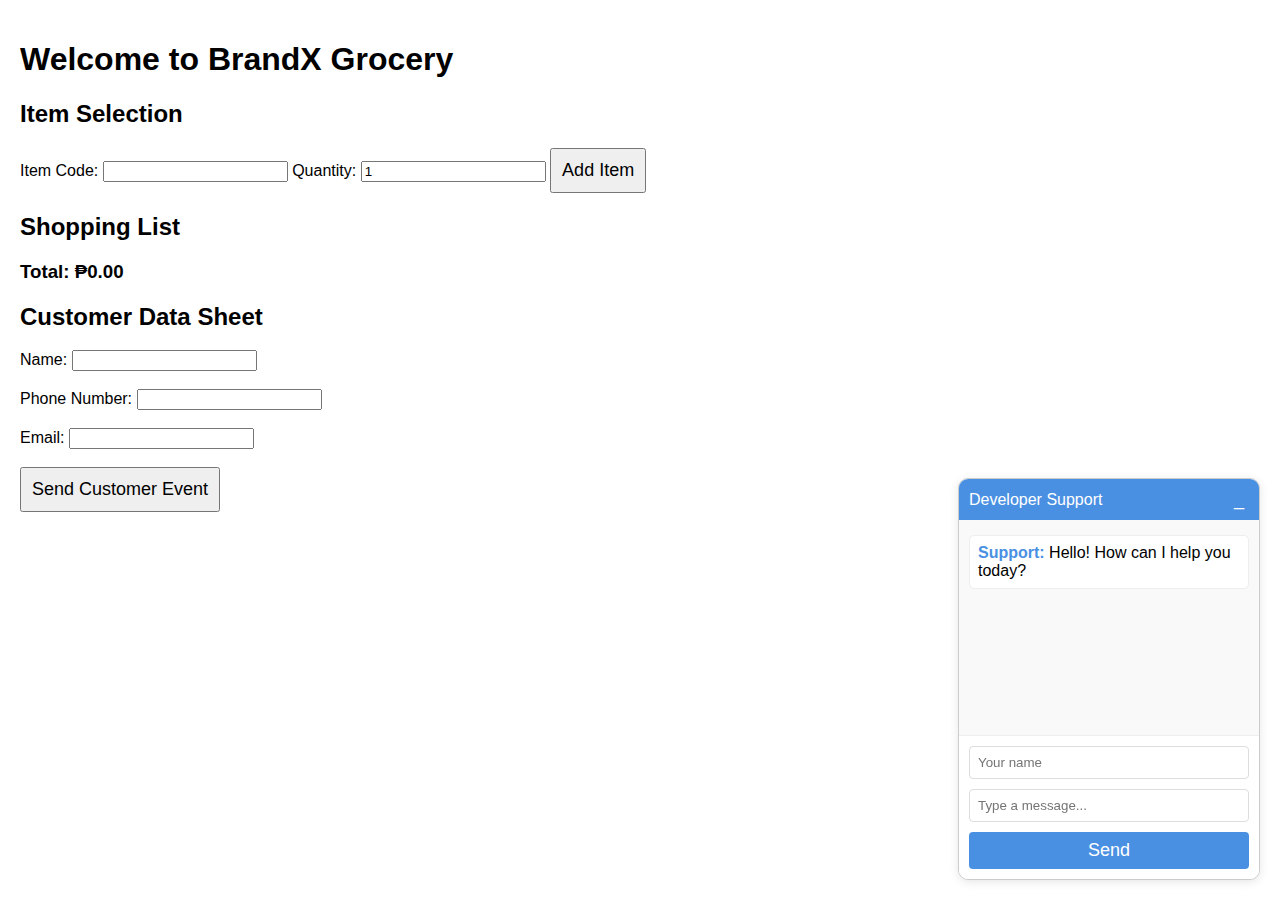
<file: index.html>
<!DOCTYPE html>
<html lang="en">
<head>
    <meta charset="UTF-8">
    <meta name="viewport" content="width=device-width, initial-scale=1.0">
    <title>Item Selection and Total Calculator</title>
    <style>
        body {
            margin: 0;
            padding: 20px;
            font-family: Arial, sans-serif;
        }

        #gameContainer {
            display: flex;
            flex-direction: column;
            align-items: center;
        }

        canvas {
            border: 1px solid black;
        }

        #directionButtons {
            display: grid;
            grid-template-columns: repeat(3, 1fr);
            gap: 5px;
            margin-top: 10px;
        }

        button {
            padding: 10px;
            font-size: 18px;
            cursor: pointer;
        }

        #upButton {
            grid-column: 2;
        }
        #leftButton {
            grid-column: 1;
        }
        #downButton {
            grid-column: 2;
        }
        #rightButton {
            grid-column: 3;
        }

        /* Chat Bubble Styles */
        .chat-bubble {
            position: fixed;
            bottom: 20px;
            right: 20px;
            width: 300px;
            height: 400px;
            background: white;
            border: 1px solid #ccc;
            border-radius: 10px;
            display: flex;
            flex-direction: column;
            overflow: hidden;
            box-shadow: 0 2px 10px rgba(0, 0, 0, 0.1);
            z-index: 1000;
        }

        .chat-bubble.minimized {
            height: 40px;
            overflow: hidden;
        }

        .chat-header {
            background: #4a90e2;
            color: white;
            padding: 10px;
            display: flex;
            justify-content: space-between;
            align-items: center;
            cursor: pointer;
        }

        .minimize-btn {
            background: none;
            border: none;
            color: white;
            cursor: pointer;
            font-size: 18px;
            padding: 0 5px;
        }

        .chat-messages {
            flex-grow: 1;
            padding: 10px;
            overflow-y: auto;
            background: #f9f9f9;
        }

        .chat-message {
            margin: 5px 0;
            padding: 8px;
            border-radius: 5px;
            background: white;
            border: 1px solid #eee;
        }

        .chat-message .user-name {
            font-weight: bold;
            color: #4a90e2;
        }

        .chat-input {
            padding: 10px;
            border-top: 1px solid #eee;
            background: white;
            display: flex;
            flex-direction: column;
            gap: 5px;
        }

        .chat-input input {
            padding: 8px;
            border: 1px solid #ddd;
            border-radius: 4px;
            margin-bottom: 5px;
        }

        .chat-input button {
            padding: 8px;
            background: #4a90e2;
            color: white;
            border: none;
            border-radius: 4px;
            cursor: pointer;
        }

        .chat-input button:hover {
            background: #357abd;
        }

        @media (max-width: 768px) {
            .chat-bubble {
                width: 100%;
                height: 50vh;
                bottom: 0;
                right: 0;
                border-radius: 10px 10px 0 0;
            }
        }
    </style>
    <script>
        const products = {
            "1001": { name: "Item 1", price: 500.00 },
            "1002": { name: "Item 2", price: 1000.00 },
            "1003": { name: "Item 3", price: 1500.00 },
            "1004": { name: "Item 4", price: 2000.00 }
        };

        let total = 0;

        function addItem() {
            const code = document.getElementById('item-code').value;
            const quantity = parseInt(document.getElementById('quantity').value) || 1;

            if (products[code]) {
                const item = products[code];
                const cost = item.price * quantity;
                total += cost;

                const listItem = document.createElement('li');
                listItem.textContent = `${item.name} x${quantity} - ₱${cost.toFixed(2)}`;
                document.getElementById('item-list').appendChild(listItem);

                document.getElementById('total').textContent = `Total: ₱${total.toFixed(2)}`;
            } else {
                alert("Invalid item code.");
            }
        }
        function sendPixelEvent() {
            if (typeof fbq !== "function") {
                console.error("Meta Pixel (fbq) is not defined. Make sure the script is loaded.");
                alert("Meta Pixel is not loaded. Please refresh the page.");
                return;
            }

            const name = document.getElementById('customer-name').value;
            const phone = document.getElementById('customer-phone').value;
            const email = document.getElementById('customer-email').value;

            if (!name || !phone || !email) {
                alert("Please fill out all fields.");
                return;
            }

            const eventData = {
                event: "CustomerRegistration",
                name: name,
                phone: phone,
                email: email
            };

            fbq('trackCustom', 'CustomerEvent', eventData);
            alert('Customer data sent to Facebook Pixel!');
        }
        document.addEventListener('DOMContentLoaded', () => {
            const chatBubble = document.getElementById('chatBubble');
            const chatMessages = document.getElementById('chatMessages');
            const userNameInput = document.getElementById('userNameInput');
            const messageInput = document.getElementById('messageInput');
            const sendButton = document.getElementById('sendMessage');
            const minimizeButton = document.getElementById('minimizeChat');

            minimizeButton.addEventListener('click', () => {
                chatBubble.classList.toggle('minimized');
                minimizeButton.textContent = chatBubble.classList.contains('minimized') ? '+' : '_';
            });

            function sendMessage() {
                const message = messageInput.value.trim();
                const userName = userNameInput.value.trim() || 'You';

                if (message) {
                    const messageDiv = document.createElement('div');
                    messageDiv.className = 'chat-message';
                    messageDiv.innerHTML = `
                        <span class="user-name">${userName}:</span>
                        <span class="message">${message}</span>
                    `;
                    chatMessages.appendChild(messageDiv);
                    messageInput.value = '';
                    chatMessages.scrollTop = chatMessages.scrollHeight;

                    setTimeout(() => {
                        const responseDiv = document.createElement('div');
                        responseDiv.className = 'chat-message';
                        responseDiv.innerHTML = `
                            <span class="user-name">Support:</span>
                            <span class="message">Thanks for your message! This is a demo response.</span>
                        `;
                        chatMessages.appendChild(responseDiv);
                        chatMessages.scrollTop = chatMessages.scrollHeight;
                    }, 1000);
                }
            }

            sendButton.addEventListener('click', sendMessage);
            messageInput.addEventListener('keypress', (e) => {
                if (e.key === 'Enter') sendMessage();
            });
        });
    </script>
    <!-- Meta Pixel Code -->
    <script>
    !function(f,b,e,v,n,t,s)
    {if(f.fbq)return;n=f.fbq=function(){n.callMethod?
    n.callMethod.apply(n,arguments):n.queue.push(arguments)};
    if(!f._fbq)f._fbq=n;n.push=n;n.loaded=!0;n.version='2.0';
    n.queue=[];t=b.createElement(e);t.async=!0;
    t.src=v;s=b.getElementsByTagName(e)[0];
    s.parentNode.insertBefore(t,s)}(window, document,'script',
    'https://connect.facebook.net/en_US/fbevents.js');
    fbq('init', '625653913601966');
    fbq('track', 'PageView');
    </script>
    <noscript><img height="1" width="1" style="display:none"
    src="https://www.facebook.com/tr?id=625653913601966&ev=PageView&noscript=1"
    /></noscript>
    <!-- End Meta Pixel Code -->

    <!-- Signals Gateway Pixel Code -->
    <script>
    !function(a,h,e,v,n,t,s)
      {if(a.cbq)return;n=a.cbq=function(){n.callMethod?
      n.callMethod.apply(n,arguments):n.queue.push(arguments)};
      if(!a._cbq)a._cbq=n;n.push=n;n.loaded=!0;n.version='2.0';
      n.queue=[];t=h.createElement(e);t.async=!0;
      t.src=v;s=h.getElementsByTagName(e)[0];
      s.parentNode.insertBefore(t,s)}(window, document,'script',
      'https://dn1ktoeflrkj1.cloudfront.net/sdk/5418180047227141104/events.js');
      cbq('setHost', 'https://rpsa767kpp.us-west-2.awsapprunner.com/');
      cbq('init', '3931969760411310');
      cbq('setMetadata', '625653913601966'); // Updated Meta Dataset;
      cbq('set', 'cookieDomain', 'https://ytancodes.github.io/Grocery/OnlineTabu2.html');
      cbq('track', 'PageView');
    </script>
    <!-- End Signals Gateway Pixel Code -->
</head>
<body>
    <h1>Welcome to BrandX Grocery</h1>

    <h2>Item Selection</h2>
    <label for="item-code">Item Code:</label>
    <input type="text" id="item-code">
    <label for="quantity">Quantity:</label>
    <input type="number" id="quantity" value="1" min="1">
    <button onclick="addItem()">Add Item</button>

    <h2>Shopping List</h2>
    <ul id="item-list"></ul>
    <h3 id="total">Total: ₱0.00</h3>

    <h2>Customer Data Sheet</h2>
    <form id="customer-form">
        <label for="customer-name">Name:</label>
        <input type="text" id="customer-name" required><br><br>

        <label for="customer-phone">Phone Number:</label>
        <input type="tel" id="customer-phone" required><br><br>

        <label for="customer-email">Email:</label>
        <input type="email" id="customer-email" required><br><br>

        <button type="button" onclick="sendPixelEvent()">Send Customer Event</button>
    </form>

    <!-- Chat Bubble -->
    <div class="chat-bubble" id="chatBubble">
        <div class="chat-header">
            <span>Developer Support</span>
            <button class="minimize-btn" id="minimizeChat">_</button>
        </div>
        <div class="chat-messages" id="chatMessages">
            <!-- Demo messages -->
            <div class="chat-message">
                <span class="user-name">Support:</span>
                <span class="message">Hello! How can I help you today?</span>
            </div>
        </div>
        <div class="chat-input">
            <input type="text" id="userNameInput" placeholder="Your name" maxlength="30">
            <input type="text" id="messageInput" placeholder="Type a message..." maxlength="500">
            <button id="sendMessage">Send</button>
        </div>
    </div>
</body>
</html>
</file>
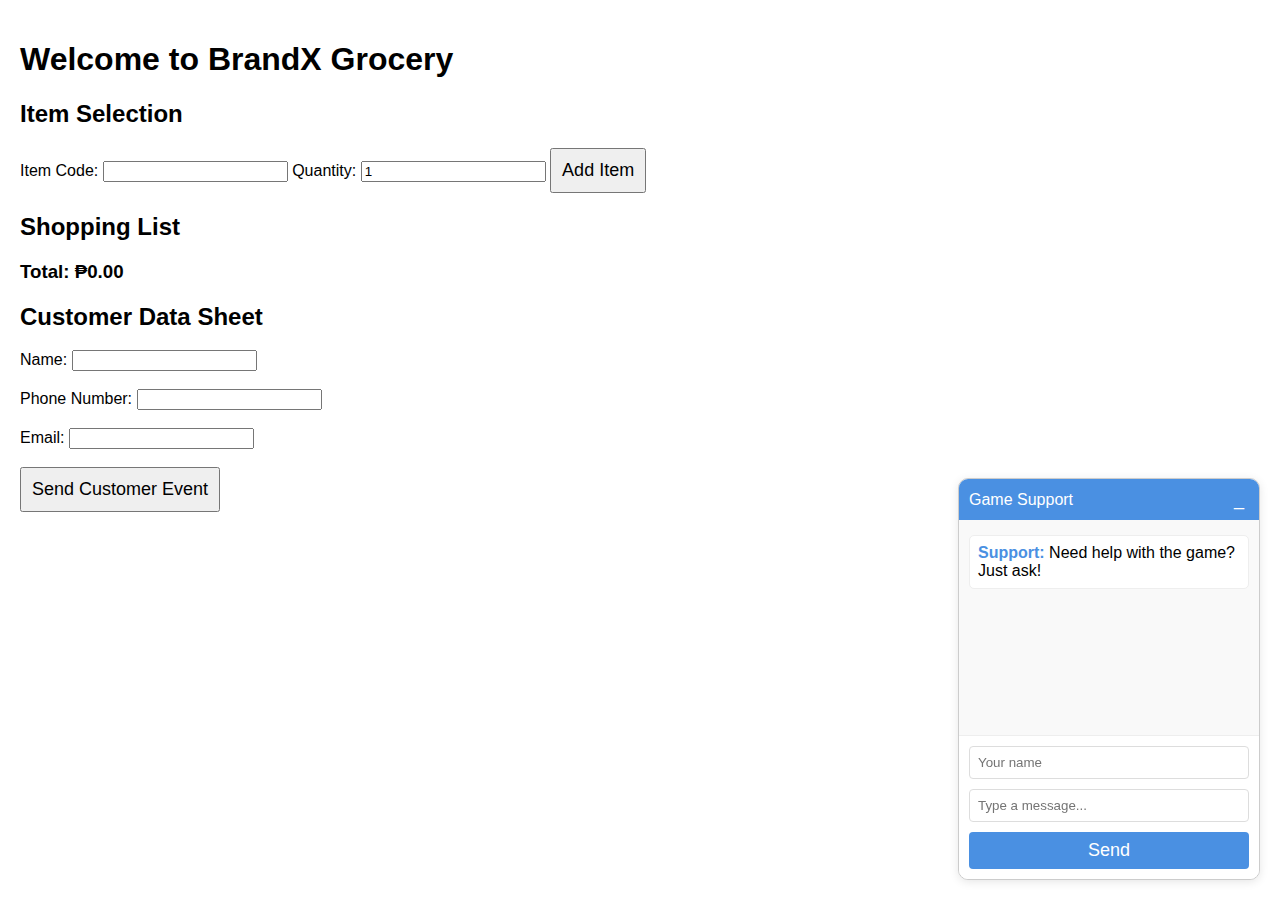
<file: templates/index.html>
<!DOCTYPE html>
<html lang="en">
<head>
    <meta charset="UTF-8">
    <meta name="viewport" content="width=device-width, initial-scale=1.0">
    <title>Item Selection and Total Calculator</title>
    <style>
        body {
            margin: 0;
            padding: 20px;
            font-family: Arial, sans-serif;
        }

        #gameContainer {
            display: flex;
            flex-direction: column;
            align-items: center;
        }

        canvas {
            border: 1px solid black;
        }

        #directionButtons {
            display: grid;
            grid-template-columns: repeat(3, 1fr);
            gap: 5px;
            margin-top: 10px;
        }

        button {
            padding: 10px;
            font-size: 18px;
            cursor: pointer;
        }

        #upButton {
            grid-column: 2;
        }
        #leftButton {
            grid-column: 1;
        }
        #downButton {
            grid-column: 2;
        }
        #rightButton {
            grid-column: 3;
        }

        /* Chat Bubble Styles */
        .chat-bubble {
            position: fixed;
            bottom: 20px;
            right: 20px;
            width: 300px;
            height: 400px;
            background: white;
            border: 1px solid #ccc;
            border-radius: 10px;
            display: flex;
            flex-direction: column;
            overflow: hidden;
            box-shadow: 0 2px 10px rgba(0, 0, 0, 0.1);
            z-index: 1000;
        }

        .chat-bubble.minimized {
            height: 40px;
            overflow: hidden;
        }

        .chat-header {
            background: #4a90e2;
            color: white;
            padding: 10px;
            display: flex;
            justify-content: space-between;
            align-items: center;
            cursor: pointer;
        }

        .minimize-btn {
            background: none;
            border: none;
            color: white;
            cursor: pointer;
            font-size: 18px;
            padding: 0 5px;
        }

        .chat-messages {
            flex-grow: 1;
            padding: 10px;
            overflow-y: auto;
            background: #f9f9f9;
        }

        .chat-message {
            margin: 5px 0;
            padding: 8px;
            border-radius: 5px;
            background: white;
            border: 1px solid #eee;
        }

        .chat-message .user-name {
            font-weight: bold;
            color: #4a90e2;
        }

        .chat-input {
            padding: 10px;
            border-top: 1px solid #eee;
            background: white;
            display: flex;
            flex-direction: column;
            gap: 5px;
        }

        .chat-input input {
            padding: 8px;
            border: 1px solid #ddd;
            border-radius: 4px;
            margin-bottom: 5px;
        }

        .chat-input button {
            padding: 8px;
            background: #4a90e2;
            color: white;
            border: none;
            border-radius: 4px;
            cursor: pointer;
        }

        .chat-input button:hover {
            background: #357abd;
        }

        @media (max-width: 768px) {
            .chat-bubble {
                width: 100%;
                height: 50vh;
                bottom: 0;
                right: 0;
                border-radius: 10px 10px 0 0;
            }
        }
    </style>
    <script>
        const products = {
            "1001": { name: "Item 1", price: 500.00 },
            "1002": { name: "Item 2", price: 1000.00 },
            "1003": { name: "Item 3", price: 1500.00 },
            "1004": { name: "Item 4", price: 2000.00 }
        };

        let total = 0;

        function addItem() {
            const code = document.getElementById('item-code').value;
            const quantity = parseInt(document.getElementById('quantity').value) || 1;

            if (products[code]) {
                const item = products[code];
                const cost = item.price * quantity;
                total += cost;

                const listItem = document.createElement('li');
                listItem.textContent = `${item.name} x${quantity} - ₱${cost.toFixed(2)}`;
                document.getElementById('item-list').appendChild(listItem);

                document.getElementById('total').textContent = `Total: ₱${total.toFixed(2)}`;
            } else {
                alert("Invalid item code.");
            }
        }
        function sendPixelEvent() {
            if (typeof fbq !== "function") {
                console.error("Meta Pixel (fbq) is not defined. Make sure the script is loaded.");
                alert("Meta Pixel is not loaded. Please refresh the page.");
                return;
            }

            const name = document.getElementById('customer-name').value;
            const phone = document.getElementById('customer-phone').value;
            const email = document.getElementById('customer-email').value;

            if (!name || !phone || !email) {
                alert("Please fill out all fields.");
                return;
            }

            const eventData = {
                event: "CustomerRegistration",
                name: name,
                phone: phone,
                email: email
            };

            fbq('trackCustom', 'CustomerEvent', eventData);
            alert('Customer data sent to Facebook Pixel!');
        }
        document.addEventListener('DOMContentLoaded', () => {
            const chatBubble = document.getElementById('chatBubble');
            const chatMessages = document.getElementById('chatMessages');
            const userNameInput = document.getElementById('userNameInput');
            const messageInput = document.getElementById('messageInput');
            const sendButton = document.getElementById('sendMessage');
            const minimizeButton = document.getElementById('minimizeChat');

            minimizeButton.addEventListener('click', () => {
                chatBubble.classList.toggle('minimized');
                minimizeButton.textContent = chatBubble.classList.contains('minimized') ? '+' : '_';
            });

            function sendMessage() {
                const message = messageInput.value.trim();
                const userName = userNameInput.value.trim() || 'You';

                if (message) {
                    const messageDiv = document.createElement('div');
                    messageDiv.className = 'chat-message';
                    messageDiv.innerHTML = `
                        <span class="user-name">${userName}:</span>
                        <span class="message">${message}</span>
                    `;
                    chatMessages.appendChild(messageDiv);
                    messageInput.value = '';
                    chatMessages.scrollTop = chatMessages.scrollHeight;

                    setTimeout(() => {
                        const responseDiv = document.createElement('div');
                        responseDiv.className = 'chat-message';
                        responseDiv.innerHTML = `
                            <span class="user-name">Support:</span>
                            <span class="message">Thanks for your message! This is a demo response.</span>
                        `;
                        chatMessages.appendChild(responseDiv);
                        chatMessages.scrollTop = chatMessages.scrollHeight;
                    }, 1000);
                }
            }

            sendButton.addEventListener('click', sendMessage);
            messageInput.addEventListener('keypress', (e) => {
                if (e.key === 'Enter') sendMessage();
            });
        });
    </script>
    <!-- Meta Pixel Code -->
    <script>
    !function(f,b,e,v,n,t,s)
    {if(f.fbq)return;n=f.fbq=function(){n.callMethod?
    n.callMethod.apply(n,arguments):n.queue.push(arguments)};
    if(!f._fbq)f._fbq=n;n.push=n;n.loaded=!0;n.version='2.0';
    n.queue=[];t=b.createElement(e);t.async=!0;
    t.src=v;s=b.getElementsByTagName(e)[0];
    s.parentNode.insertBefore(t,s)}(window, document,'script',
    'https://connect.facebook.net/en_US/fbevents.js');
    fbq('init', '625653913601966');
    fbq('track', 'PageView');
    </script>
    <noscript><img height="1" width="1" style="display:none"
    src="https://www.facebook.com/tr?id=625653913601966&ev=PageView&noscript=1"
    /></noscript>
    <!-- End Meta Pixel Code -->

    <!-- Signals Gateway Pixel Code -->
    <script>
    !function(a,h,e,v,n,t,s)
      {if(a.cbq)return;n=a.cbq=function(){n.callMethod?
      n.callMethod.apply(n,arguments):n.queue.push(arguments)};
      if(!a._cbq)a._cbq=n;n.push=n;n.loaded=!0;n.version='2.0';
      n.queue=[];t=h.createElement(e);t.async=!0;
      t.src=v;s=h.getElementsByTagName(e)[0];
      s.parentNode.insertBefore(t,s)}(window, document,'script',
      'https://dn1ktoeflrkj1.cloudfront.net/sdk/5418180047227141104/events.js');
      cbq('setHost', 'https://rpsa767kpp.us-west-2.awsapprunner.com/');
      cbq('init', '3931969760411310');
      cbq('setMetadata', '625653913601966'); // Updated Meta Dataset;
      cbq('set', 'cookieDomain', 'https://ytancodes.github.io/Grocery/OnlineTabu2.html');
      cbq('track', 'PageView');
    </script>
    <!-- End Signals Gateway Pixel Code -->
</head>
<body>
    <h1>Welcome to BrandX Grocery</h1>

    <h2>Item Selection</h2>
    <label for="item-code">Item Code:</label>
    <input type="text" id="item-code">
    <label for="quantity">Quantity:</label>
    <input type="number" id="quantity" value="1" min="1">
    <button onclick="addItem()">Add Item</button>

    <h2>Shopping List</h2>
    <ul id="item-list"></ul>
    <h3 id="total">Total: ₱0.00</h3>

    <h2>Customer Data Sheet</h2>
    <form id="customer-form">
        <label for="customer-name">Name:</label>
        <input type="text" id="customer-name" required><br><br>

        <label for="customer-phone">Phone Number:</label>
        <input type="tel" id="customer-phone" required><br><br>

        <label for="customer-email">Email:</label>
        <input type="email" id="customer-email" required><br><br>

        <button type="button" onclick="sendPixelEvent()">Send Customer Event</button>
    </form>

    <!-- Chat Bubble -->
    <div class="chat-bubble" id="chatBubble">
        <div class="chat-header">
            <span>Game Support</span>
            <button class="minimize-btn" id="minimizeChat">_</button>
        </div>
        <div class="chat-messages" id="chatMessages">
            <div class="chat-message">
                <span class="user-name">Support:</span>
                <span class="message">Need help with the game? Just ask!</span>
            </div>
        </div>
        <div class="chat-input">
            <input type="text" id="userNameInput" placeholder="Your name" maxlength="30">
            <input type="text" id="messageInput" placeholder="Type a message..." maxlength="500">
            <button id="sendMessage">Send</button>
        </div>
    </div>
</body>
</html>
</file>
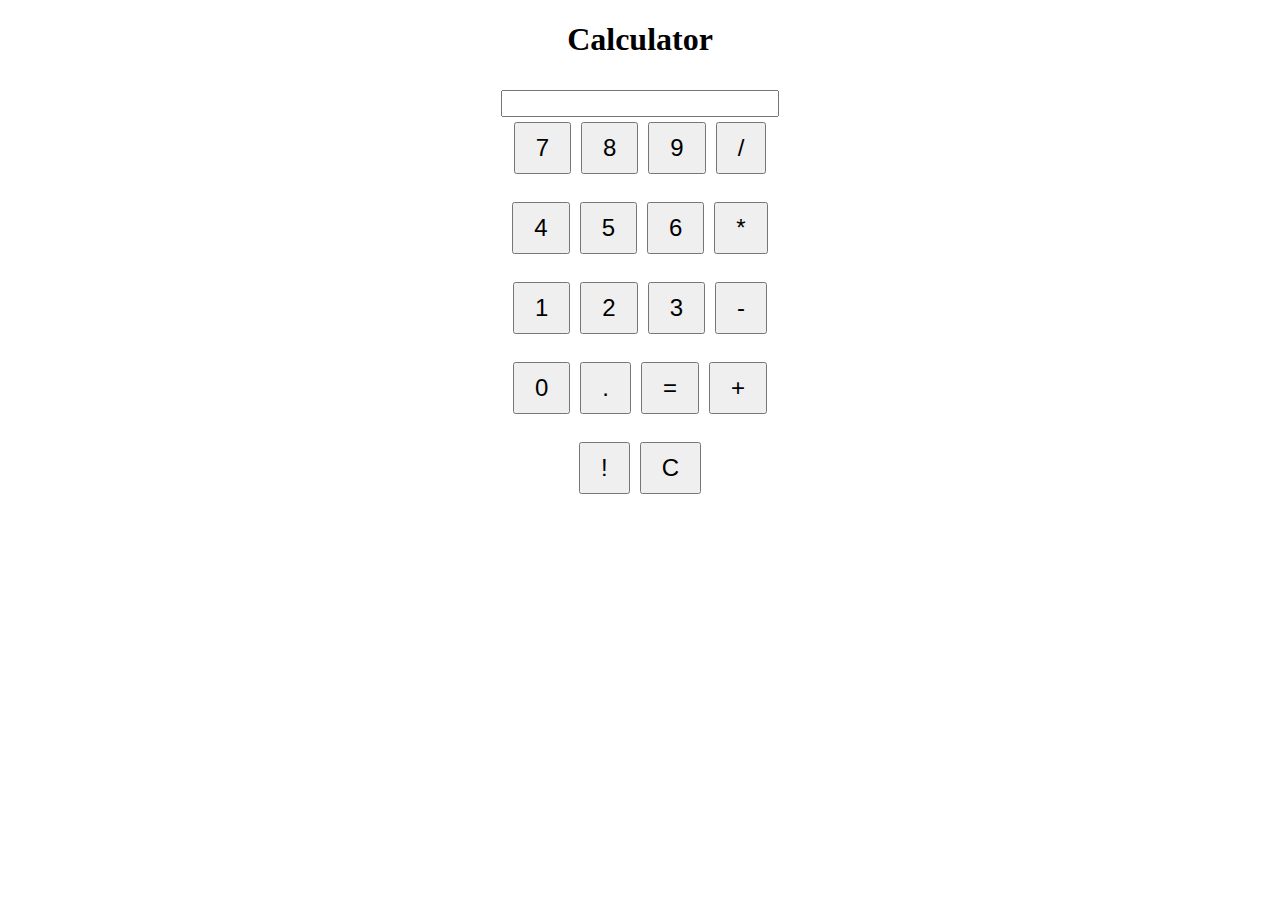
<file: calcFH.html>
<!DOCTYPE html>
<html>
<head>
    <title>Calculator</title>
    <style>
        body {
            text-align: center;
        }
        button {
            font-size: 24px;
            padding: 10px 20px;
            margin: 5px;
        }
        #result {
            font-size: 18px;
            margin-top: 10px;
            width: 270px;
        }
        .button-row {
            display: flex;
            justify-content: center;
        }
    </style>
</head>
<body>
    <h1>Calculator</h1>
    <input type="text" id="result" readonly>
    <br>
    <div class="button-row">
        <button onclick="appendToResult('7')">7</button>
        <button onclick="appendToResult('8')">8</button>
        <button onclick="appendToResult('9')">9</button>
        <button onclick="appendToResult('/')">/</button>
    </div>
    <br>
    <div class="button-row">
        <button onclick="appendToResult('4')">4</button>
        <button onclick="appendToResult('5')">5</button>
        <button onclick="appendToResult('6')">6</button>
        <button onclick="appendToResult('*')">*</button>
    </div>
    <br>
    <div class="button-row">
        <button onclick="appendToResult('1')">1</button>
        <button onclick="appendToResult('2')">2</button>
        <button onclick="appendToResult('3')">3</button>
        <button onclick="appendToResult('-')">-</button>
    </div>
    <br>
    <div class="button-row">
        <button onclick="appendToResult('0')">0</button>
        <button onclick="appendToResult('.')">.</button>
        <button onclick="calculateResult()">=</button>
        <button onclick="appendToResult('+')">+</button>
    </div>
    <br>
    <div class="button-row">
        <button onclick="calculateFactorial()">!</button>
        <button onclick="clearResult()">C</button>
    </div>
    
    <script>
        let currentResult = "";

        function appendToResult(value) {
            currentResult += value;
            document.getElementById("result").value = currentResult;
        }

        function clearResult() {
            currentResult = "";
            document.getElementById("result").value = "";
        }

        function calculateResult() {
            try {
                const result = eval(currentResult);
                document.getElementById("result").value = result;
                currentResult = String(result);
            } catch (error) {
                document.getElementById("result").value = "Error";
                currentResult = "";
            }
        }

        function calculateFactorial() {
            try {
                const number = parseInt(currentResult);
                if (!isNaN(number) && number >= 0) {
                    let result = 1;
                    for (let i = 2; i <= number; i++) {
                        result *= i;
                    }
                    document.getElementById("result").value = `${number}! = ${result}`;
                    currentResult = String(result);
                } else {
                    document.getElementById("result").value = "Invalid Input";
                    currentResult = "";
                }
            } catch (error) {
                document.getElementById("result").value = "Error";
                currentResult = "";
            }
        }
    </script>
</body>
</html>
</file>
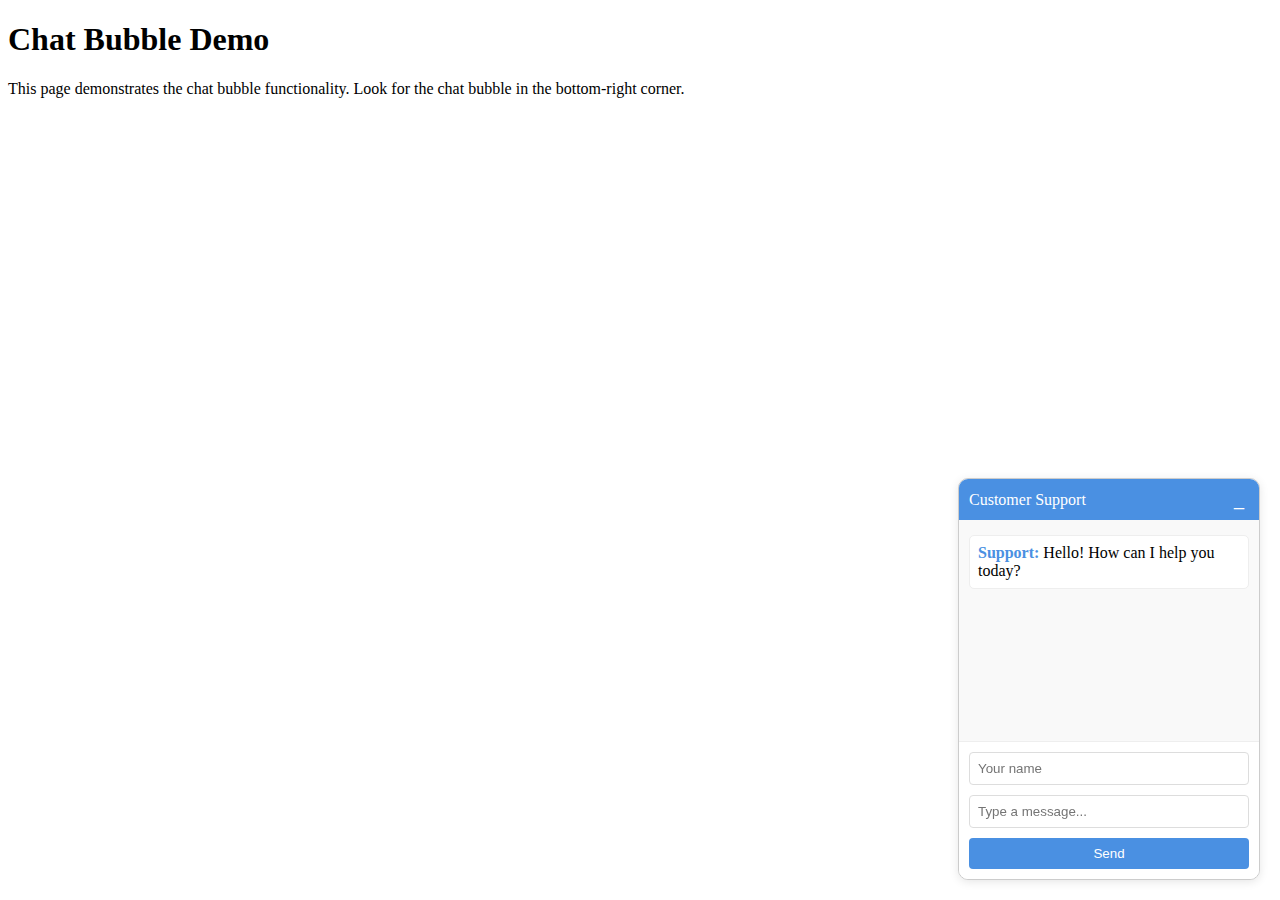
<file: chat-demo.html>
<!DOCTYPE html>
<html lang="en">
<head>
    <meta charset="UTF-8">
    <meta name="viewport" content="width=device-width, initial-scale=1.0">
    <title>Chat Bubble Demo</title>
    <link rel="stylesheet" href="static/css/chat.css">
</head>
<body>
    <h1>Chat Bubble Demo</h1>
    <p>This page demonstrates the chat bubble functionality. Look for the chat bubble in the bottom-right corner.</p>

    <!-- Chat Bubble -->
    <div class="chat-bubble" id="chatBubble">
        <div class="chat-header">
            <span>Customer Support</span>
            <button class="minimize-btn" id="minimizeChat">_</button>
        </div>
        <div class="chat-messages" id="chatMessages">
            <div class="chat-message">
                <span class="user-name">Support:</span>
                <span class="message">Hello! How can I help you today?</span>
            </div>
        </div>
        <div class="chat-input">
            <input type="text" id="userNameInput" placeholder="Your name" maxlength="30">
            <input type="text" id="messageInput" placeholder="Type a message..." maxlength="500">
            <button id="sendMessage">Send</button>
        </div>
    </div>

    <script src="static/js/chat.js"></script>
</body>
</html>
</file>
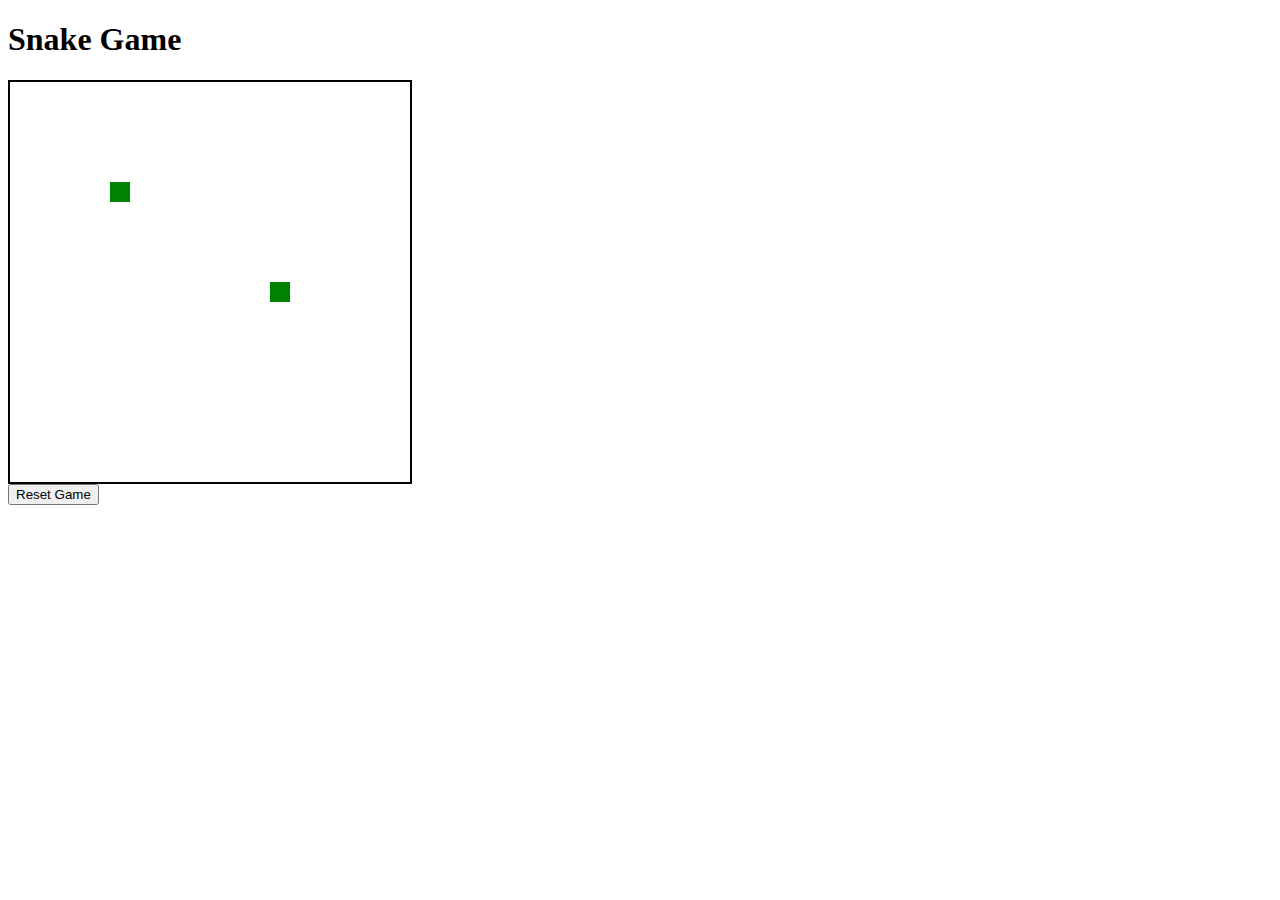
<file: snake.html>
<!DOCTYPE html>
<html lang="en">
<head>
    <meta charset="UTF-8">
    <meta name="viewport" content="width=device-width, initial-scale=1.0">
    <title>Snake Game</title>
    <style>
        #game-board {
            width: 400px;
            height: 400px;
            border: 2px solid #000;
            position: relative;
        }
        .snake-segment {
            width: 20px;
            height: 20px;
            background-color: green;
            position: absolute;
        }
        #food {
            width: 20px;
            height: 20px;
            background-color: red;
            position: absolute;
        }
    </style>
</head>
<body>
    <h1>Snake Game</h1>
    <div id="game-board"></div>
    <button id="reset-button">Reset Game</button>
    <script>
        const gameBoard = document.getElementById('game-board');
        const gridSize = 20;
        const snakeSpeed = 200;

        let snake = [{ x: 10, y: 10 }];
        let food = { x: 5, y: 5 };
        let direction = 'right';
        let gameInterval;
        let gameRunning = false;

        function createSegment(x, y) {
            const segment = document.createElement('div');
            segment.className = 'snake-segment';
            segment.style.left = x * gridSize + 'px';
            segment.style.top = y * gridSize + 'px';
            gameBoard.appendChild(segment);
            return segment;
        }

        function updateGame() {
            const head = { ...snake[0] };
            switch (direction) {
                case 'up':
                    head.y -= 1;
                    break;
                case 'down':
                    head.y += 1;
                    break;
                case 'left':
                    head.x -= 1;
                    break;
                case 'right':
                    head.x += 1;
                    break;
            }

            // Teleport snake to opposite border when it hits one
            if (head.x < 0) {
                head.x = gridSize * (gameBoard.clientWidth / gridSize) - gridSize;
            } else if (head.x >= gameBoard.clientWidth / gridSize) {
                head.x = 0;
            }
            if (head.y < 0) {
                head.y = gridSize * (gameBoard.clientHeight / gridSize) - gridSize;
            } else if (head.y >= gameBoard.clientHeight / gridSize) {
                head.y = 0;
            }

            // Check if snake hits its own body
            for (let i = 1; i < snake.length; i++) {
                if (head.x === snake[i].x && head.y === snake[i].y) {
                    clearInterval(gameInterval);
                    alert('Game over!');
                    gameRunning = false;
                    return;
                }
            }

            snake.unshift(head);

            if (head.x === food.x && head.y === food.y) {
                // Snake ate the food
                food.x = Math.floor(Math.random() * (gameBoard.clientWidth / gridSize));
                food.y = Math.floor(Math.random() * (gameBoard.clientHeight / gridSize));
            } else {
                // Remove the tail segment
                snake.pop();
            }

            // Update the game board
            while (gameBoard.firstChild) {
                gameBoard.removeChild(gameBoard.firstChild);
            }
            snake.forEach(segment => createSegment(segment.x, segment.y));
            createSegment(food.x, food.y);
        }

        function startGame() {
            if (!gameRunning) {
                snake = [{ x: 10, y: 10 }];
                direction = 'right';
                clearInterval(gameInterval);
                gameRunning = true;
                document.addEventListener('keydown', handleKeyPress);
                gameInterval = setInterval(updateGame, snakeSpeed);
            }
        }
 
        function handleKeyPress(event) {
            switch (event.key) {
                case 'ArrowUp':
                    direction = 'up';
                    break;
                case 'ArrowDown':
                    direction = 'down';
                    break;
                case 'ArrowLeft':
                    direction = 'left';
                    break;
                case 'ArrowRight':
                    direction = 'right';
                    break;
            }
        }

        document.getElementById('reset-button').addEventListener('click', startGame);

        startGame();
    </script>
</body>
</html>
</file>
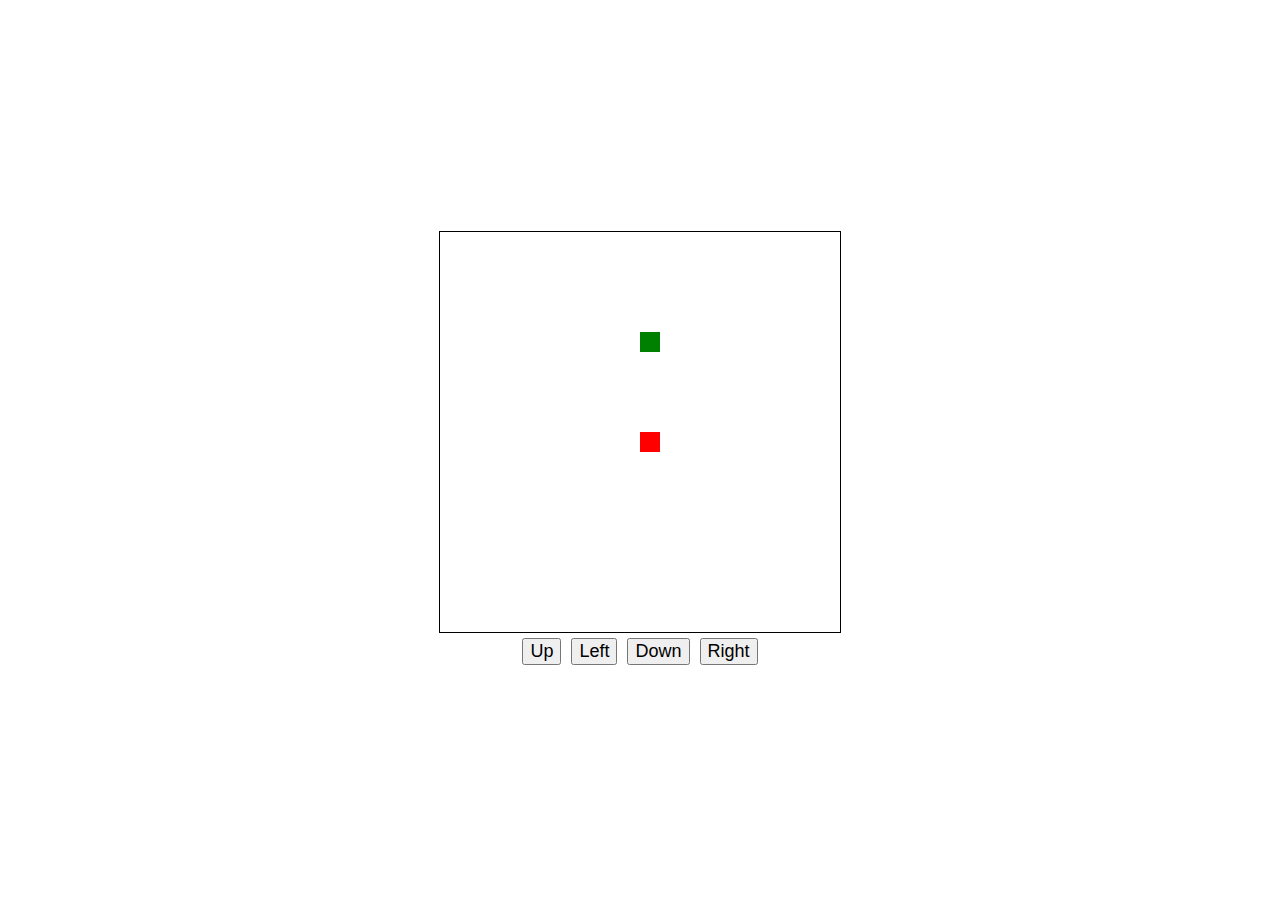
<file: snake2.html>
<!DOCTYPE html>
<html lang="en">
<head>
    <meta charset="UTF-8">
    <title>Snake Game</title>
    <style>
        body {
            display: flex;
            justify-content: center;
            align-items: center;
            height: 100vh;
            margin: 0;
        }

        #gameContainer {
            display: flex;
            flex-direction: column;
            align-items: center;
        }

        canvas {
            border: 1px solid black;
        }

        /* Style for direction control buttons */
        #directionButtons {
            display: flex;
            flex-direction: row;
        }

        button {
            margin: 5px;
            font-size: 18px;
        }

        #upButton {
            order: 1;
        }

        #downButton {
            order: 3;
        }

        #leftButton {
            order: 2;
        }

        #rightButton {
            order: 4;
        }
    </style>
</head>
<body>
    <div id="gameContainer">
        <canvas id="gameCanvas" width="400" height="400"></canvas>

        <!-- Direction control buttons -->
        <div id="directionButtons">
            <button id="upButton">Up</button>
            <button id="leftButton">Left</button>
            <button id="downButton">Down</button>
            <button id="rightButton">Right</button>
        </div>
    </div>

    <script>
        const canvas = document.getElementById("gameCanvas");
        const ctx = canvas.getContext("2d");
        const SNAKE_SIZE = 20;
        const SPEED = 100;

        let snake = [{ x: 100, y: 100 }];
        let velocity = { x: SNAKE_SIZE, y: 0 };
        let food = { x: 200, y: 200 };

        function drawSnake() {
            ctx.fillStyle = "green";
            snake.forEach(segment => {
                ctx.fillRect(segment.x, segment.y, SNAKE_SIZE, SNAKE_SIZE);
            });
        }

        function drawFood() {
            ctx.fillStyle = "red";
            ctx.fillRect(food.x, food.y, SNAKE_SIZE, SNAKE_SIZE);
        }

        function update() {
            const newHead = {
                x: snake[0].x + velocity.x,
                y: snake[0].y + velocity.y
            };

            // Wrap around the canvas
            if (newHead.x < 0) newHead.x = canvas.width - SNAKE_SIZE;
            if (newHead.x >= canvas.width) newHead.x = 0;
            if (newHead.y < 0) newHead.y = canvas.height - SNAKE_SIZE;
            if (newHead.y >= canvas.height) newHead.y = 0;

            // Check for collision with food
            if (newHead.x === food.x && newHead.y === food.y) {
                // Increase the snake's length
                snake.unshift({ ...newHead });
                // Generate new food
                food = {
                    x: Math.floor(Math.random() * canvas.width / SNAKE_SIZE) * SNAKE_SIZE,
                    y: Math.floor(Math.random() * canvas.height / SNAKE_SIZE) * SNAKE_SIZE
                };
            } else {
                // Move the snake
                snake.pop();
                snake.unshift({ ...newHead });
            }

            // Check for collision with self
            if (snake.slice(1).some(segment => segment.x === newHead.x && segment.y === newHead.y)) {
                clearInterval(gameLoop);
                alert("Game Over!");
            }
        }

        function gameLoop() {
            ctx.clearRect(0, 0, canvas.width, canvas.height);
            drawSnake();
            drawFood();
            update();
        }

        document.addEventListener("keydown", e => {
            switch (e.key) {
                case "ArrowLeft":
                    velocity = { x: -SNAKE_SIZE, y: 0 };
                    break;
                case "ArrowRight":
                    velocity = { x: SNAKE_SIZE, y: 0 };
                    break;
                case "ArrowUp":
                    velocity = { x: 0, y: -SNAKE_SIZE };
                    break;
                case "ArrowDown":
                    velocity = { x: 0, y: SNAKE_SIZE };
                    break;
            }
        });

        // Direction control button event listeners
        const upButton = document.getElementById("upButton");
        const downButton = document.getElementById("downButton");
        const leftButton = document.getElementById("leftButton");
        const rightButton = document.getElementById("rightButton");

        upButton.addEventListener("click", () => {
            velocity = { x: 0, y: -SNAKE_SIZE };
        });

        downButton.addEventListener("click", () => {
            velocity = { x: 0, y: SNAKE_SIZE };
        });

        leftButton.addEventListener("click", () => {
            velocity = { x: -SNAKE_SIZE, y: 0 };
        });

        rightButton.addEventListener("click", () => {
            velocity = { x: SNAKE_SIZE, y: 0 };
        });

        setInterval(gameLoop, SPEED);
    </script>
</body>
</html>
</file>
<file: static/css/chat.css>
/* Chat Bubble Styles */
.chat-bubble {
    position: fixed;
    bottom: 20px;
    right: 20px;
    width: 300px;
    height: 400px;
    background: white;
    border: 1px solid #ccc;
    border-radius: 10px;
    display: flex;
    flex-direction: column;
    overflow: hidden;
    box-shadow: 0 2px 10px rgba(0, 0, 0, 0.1);
    z-index: 1000;
}

.chat-bubble.minimized {
    height: 40px;
    overflow: hidden;
}

.chat-header {
    background: #4a90e2;
    color: white;
    padding: 10px;
    display: flex;
    justify-content: space-between;
    align-items: center;
    cursor: pointer;
}

.minimize-btn {
    background: none;
    border: none;
    color: white;
    cursor: pointer;
    font-size: 18px;
    padding: 0 5px;
}

.chat-messages {
    flex-grow: 1;
    padding: 10px;
    overflow-y: auto;
    background: #f9f9f9;
}

.chat-message {
    margin: 5px 0;
    padding: 8px;
    border-radius: 5px;
    background: white;
    border: 1px solid #eee;
}

.chat-message .user-name {
    font-weight: bold;
    color: #4a90e2;
}

.chat-input {
    padding: 10px;
    border-top: 1px solid #eee;
    background: white;
    display: flex;
    flex-direction: column;
    gap: 5px;
}

.chat-input input {
    padding: 8px;
    border: 1px solid #ddd;
    border-radius: 4px;
    margin-bottom: 5px;
}

.chat-input button {
    padding: 8px;
    background: #4a90e2;
    color: white;
    border: none;
    border-radius: 4px;
    cursor: pointer;
}

.chat-input button:hover {
    background: #357abd;
}

@media (max-width: 768px) {
    .chat-bubble {
        width: 100%;
        height: 50vh;
        bottom: 0;
        right: 0;
        border-radius: 10px 10px 0 0;
    }
}
</file>
